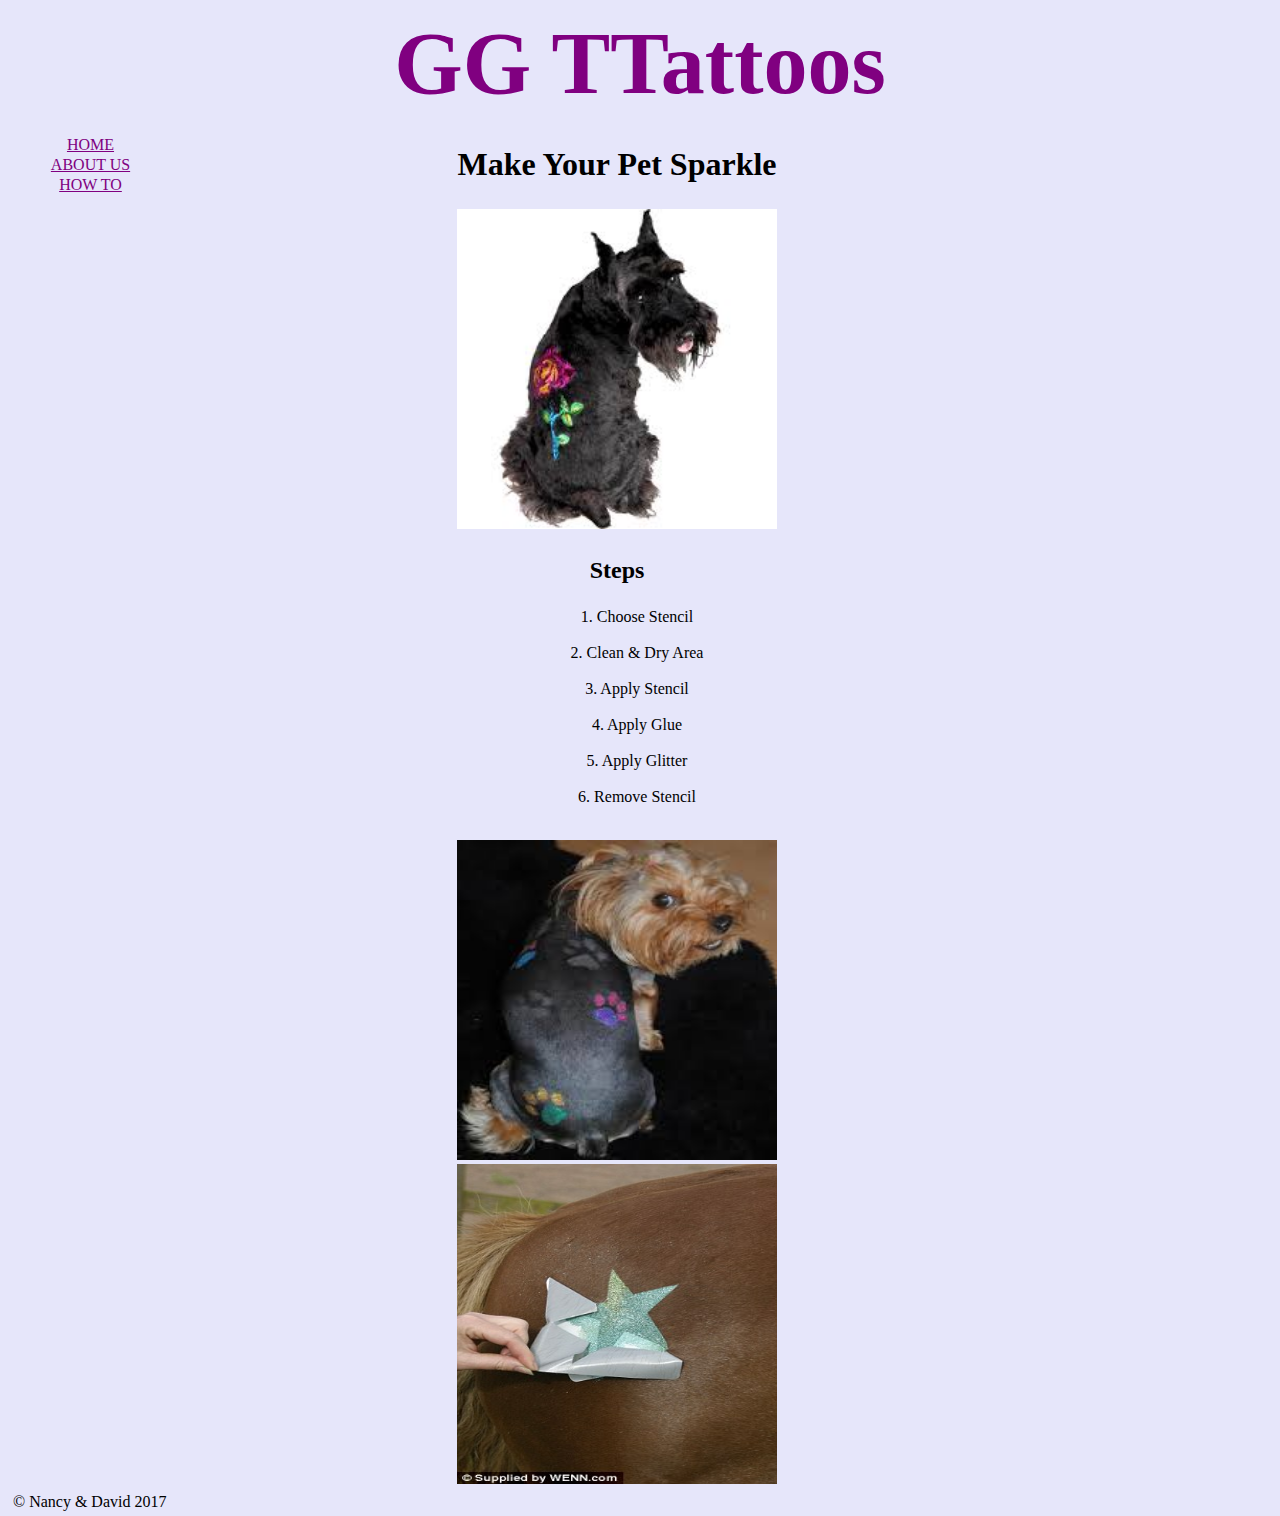
<file: howto.html>
<!DOCTYPE html>
<html>

  <head>
    <link rel="stylesheet" type="text/css" href="howto.css">
    <title> How to-GG TTattoos </title>
  </head>

<body>
  <header>
    <h1> GG TTattoos </h1>
  </header>

  <nav>
    <ul>
      <li><a href="index.html">HOME</a></li>
      <li><a href="aboutus.html">ABOUT US</a></li>
      <li><a href="howto.html">HOW TO</a></li>
    </ul>
  </nav>

  <section>
    <article>
      <h2>Make Your Pet Sparkle</h2>

      <img class="jeff" src="jeff.jpg">
      <h3> Steps </h3>
      <ul>
        <li> 1. Choose Stencil</li> </br>
        <li> 2. Clean & Dry Area </li> </br>
        <li> 3. Apply Stencil </li> </br>
        <li> 4. Apply Glue</li> </br>
        <li> 5. Apply Glitter</li> </br>
        <li> 6. Remove Stencil</li> </br>
      </ul>
        <img class="paws" src="paws.jpg"> </br>
        <img class="horse" src="horse.jpg">
      </section>

  <footer>
        &#169; Nancy & David 2017
  </footer>
</html>
</file>
<file: howto.css>
html {
  height: 100%;
}

body {
  background-color: Lavender;
  height: 100%;
}

.jeff {
  margin: 0 25vw;
  width: 25vw;
  height: 25vw;
}

.paws {
  margin: 0 25vw;
  width: 25vw;
  height: 25vw;
}

.horse {
  margin: 0 25vw;
  width: 25vw;
  height: 25vw;
}

header {
  margin: 0;
  padding: 5px;
  display: block;
  width: auto;
}

h1 {
  margin: 0;
  color: Purple;
  font-family: "Curlz MT", cursive;
  font-size: 550%;
  text-align: center;
}

h2 {
  color: Black;
  font-family: "Curlz MT", cursive;
  font-size: 200%;
  text-align: center;

}

h3 {
  color: Black;
  font-family: "Curlz MT", cursive;
  font-size: 150%;
  text-align: center;

}

ul {
  list-style-type: none;
  text-align: center;
}





nav {
  line-height:20px;
  width:125px;
  display: inline-block;
  vertical-align: top;
}

nav ul {
  list-style-type: none;
}

a {
    color: Purple ;
}

section {
  width: auto;
  display: inline-block;
}

aside {
  width: 125px;
  display: inline-block;
  vertical-align: top;
  background-color:;
  font-size: ;
}

aside ul {
  list-style-type: none;
}

footer {
  width: 790px;
  background-color:;
  text-align:;
  padding:5px;
  display: block;
}
</file>
